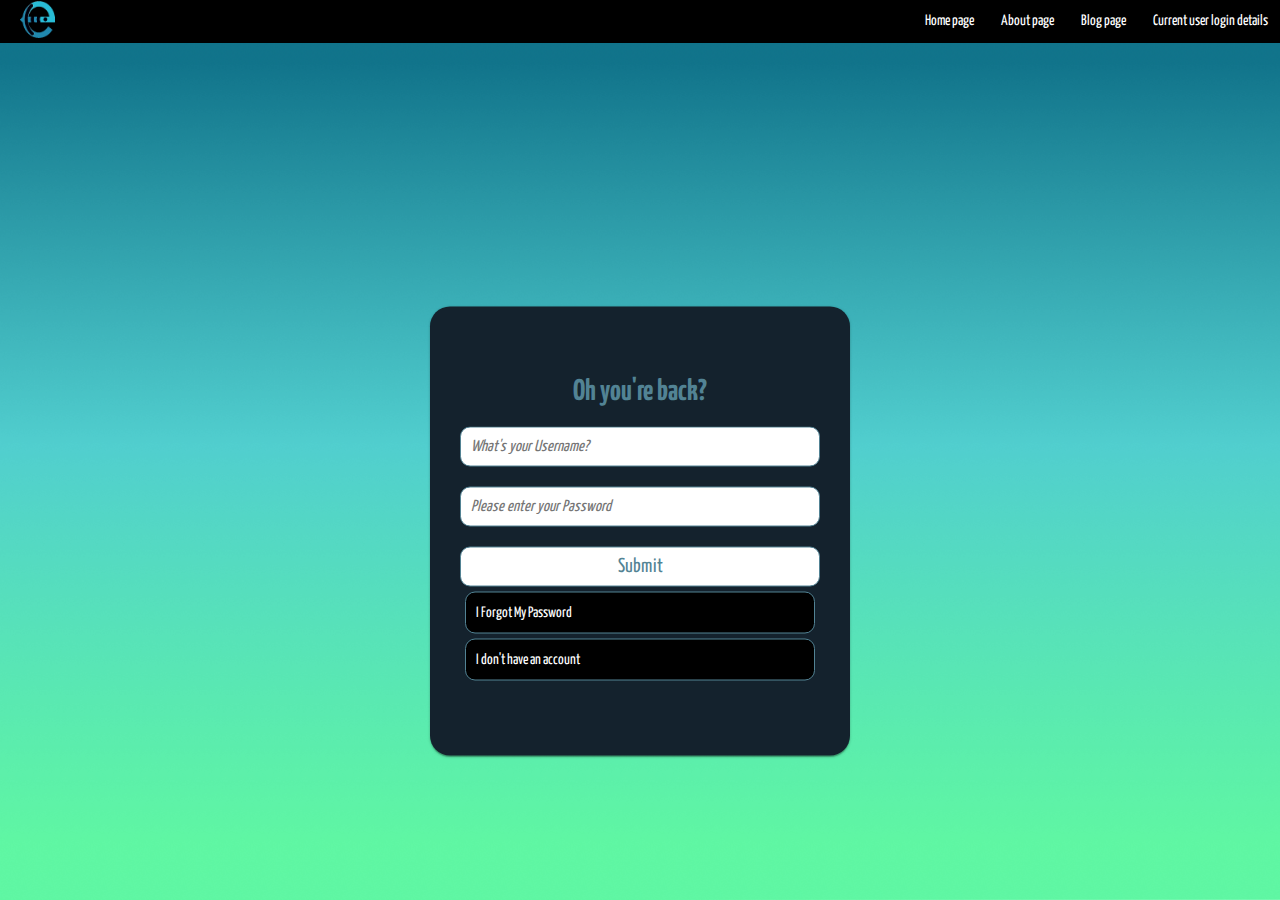
<file: Login.html>
<!DOCTYPE html>
<html lang="en">

<head>
	<meta charset="UTF-8">
	<meta name="viewport" content="width=device-width, initial-scale=1.0">
	<title>Document</title>
	<link rel="stylesheet" href="style.css">
	<link rel="preconnect" href="https://fonts.googleapis.com">
	<link rel="preconnect" href="https://fonts.gstatic.com" crossorigin>
	<link href="https://fonts.googleapis.com/css2?family=Yanone+Kaffeesatz&display=swap" rel="stylesheet">
</head>
<title>EchoLogin</title>
<body>
	<section class="header">
		<nav class="nav">
			<a href="index.html"><img src="assets/EchoLogo.png" id="logo"></a>
			<div class="nav-links">
				<ul>
					<li><a href="index.html">Home page</a></li>
					<li><a href="">About page</a></li>
					<li><a href="">Blog page</a></li>
					<li><a href="userInfo.html">Current user login details</a></li>
				</ul>

			</div>
		</nav>
	</section>
	<div class="loginbox shadow">
		<h1>Oh you're back?</h1>
		<form action="userInfo.html" method="GET">
			<input type="text" name="username" id="username" placeholder="What's your Username?">
			<input type="password" name="password" id="password" placeholder="Please enter your Password">

			<button>Submit</button>
			<a href="" class="Link">I Forgot My Password</a>
			<a href="signup.html" class="Link">I don't have an account</a>
		</form>
	</div>
</body>

</html>
</file>
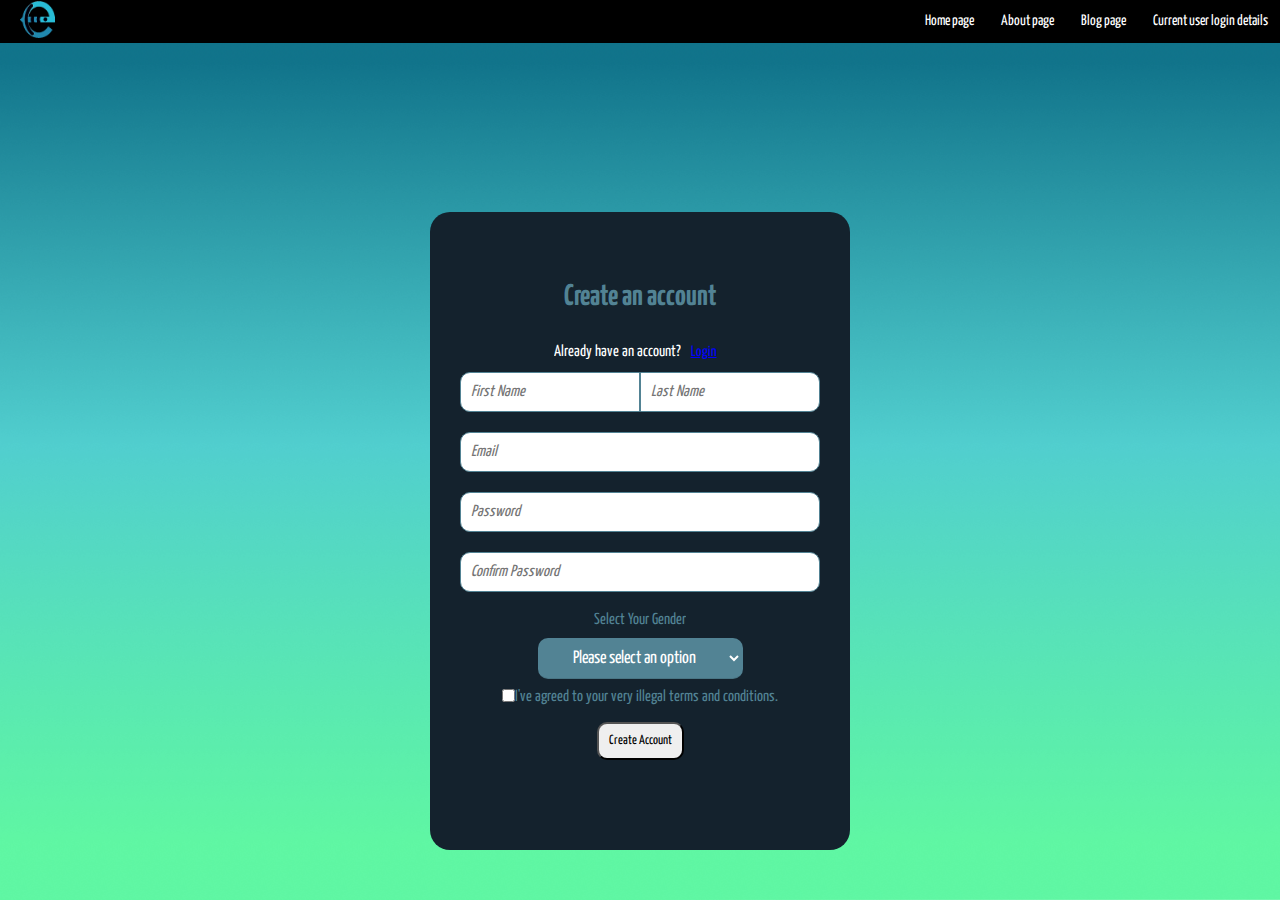
<file: signup.html>
<!DOCTYPE html>
<html lang="en">

<head>
    <meta charset="UTF-8">
    <meta name="viewport" content="width=device-width, initial-scale=1.0">
    <title>Sign Up</title>
    <link rel="stylesheet" href="style.css">
    <link rel="preconnect" href="https://fonts.googleapis.com">
    <link rel="preconnect" href="https://fonts.gstatic.com" crossorigin>
    <link href="https://fonts.googleapis.com/css2?family=Yanone+Kaffeesatz&display=swap" rel="stylesheet">
</head>


<body>
    <section class="header">
        <nav class="nav">
            <a href="index.html"><img src="assets/EchoLogo.png" id="logo"></a>
            <div class="nav-links">
                <ul>
                    <li><a href="index.html">Home page</a></li>
                    <li><a href="">About page</a></li>
                    <li><a href="">Blog page</a></li>
                    <li><a href="">Current user login details</a></li>
                </ul>

            </div>
        </nav>
    </section>

    <form class="d-flex center-flex loginbox flex-column">
        <h1>Create an account</h1>


        <div class="d-flex flex-row center-flex">
            <p>Already have an account?</p>
            <a href="Login.html" id="signin">Login</a>
        </div>

        <div id="FL">
            <input type="text" name="fname" id="fname" required placeholder="First Name">

            <input type="text" name="lname" id="lname" required placeholder="Last Name">
        </div>

        <input type="text" name="uname" id="uname" required placeholder="Email">

        <input type="password" name="password" id="password" required placeholder="Password">

        <input type="password" name="password2" id="password2" required placeholder="Confirm Password">


        <label for="gender-selection">
            Select Your Gender
        </label>

        <select name="gender" id="gender-selection" class="custom-select">
            <option value="">Please select an option</option>
            <option value="male">Male</option>
            <option value="female">Female</option>
            <option value="other">Other</option>

        </select>

        <div class="checkbox">
            <input type="checkbox" name="terms" id="tac">
            <label for="tac">I've agreed to your very illegal terms and conditions.</label>
        </div>


        <input type="submit" value="Create Account">

    </form>
</body>

</html>
</file>
<file: style.css>
*{
    box-sizing: border-box;
    font-family: 'Yanone Kaffeesatz', sans-serif;
    padding: 0;
    margin: 0;
    overflow-x: hidden;
    max-width: 100vw;
}

.header{
    min-height: 100vh;
    width: 100%; 
    background-image: url(assets/backdrop.png);
    background-position: center;
    background-size: cover; 
    /*position: relative;*/
}

.my-auto{
    margin-top: auto;
    margin-bottom: auto;
}
.mx-auto{
    margin-left: auto;
    margin-right: auto;
}

.text-box{
    width: 500px;
    color: #000000;
    /*position: absolute;*/
    /*top: 50%;*/
    /*left: 50%;*/
    /*transform: translate(-50%,-50%);*/
    overflow: hidden;
    text-align: center;
}

.text-box h1{
    font-size: 88px;
    color: #ffffff;
}

.text-box h2{
    font-size: 60px;
    color: #ffffff;
}

.text-box  p{
    font-size: 20px;
    color: #f0f0f0;
    margin: 10px 0px 20px;
}
/*utilities*/
}
.text-center{
    text-align: center;
}

.loginbox{
    width: 420px;
    background: #14222d;
    border-radius: 20px;
    top: 59%;
    left: 50%;
    position: absolute;
    transform: translate(-50%,-50%);
    box-sizing: border-box;
    padding: 70px 30px;
    color: #ffffff;
}

.loginbox h1{
    margin: 0;
    padding: 0px 0px 20px;
    text-align: center;
    font-size: 30px;
    color: #528394;
}

.loginbox input{
    padding: 10px;
    margin-bottom: 20px;
    border-radius: 10px;
}

.loginbox input[type="text"], input[type="password"]{
    width: 100%;
    border: 1px solid #528394;
    outline: #528394;
    height: 40px;
    color: #14222d ;
    font-size: 16px;
}

.loginbox input[type="button"]{
    width: 100%; 
    border: 1px solid #528394;  
    outline: #528394;
    height: 40px;
    background: #ffffff;
    text-align: center;
    color: #528394;
    font-size: 20px;
    border-radius: 10px;
}

.loginbox button{
    width: 100%; 
    border: 1px solid #528394;  
    outline: #528394;
    height: 40px;
    background: #ffffff;
    text-align: center;
    color: #528394;
    font-size: 20px;
    border-radius: 10px;
}

.loginbox button:hover{
    cursor: pointer;
    background: #7fffd4;}

    .loginbox input[type="button"]:hover{
        cursor: pointer;
        background: #7fffd4;
    }

    .loginbox a{
        padding: 10px;
        display: block;
        text-decoration: none;
        font-size: 15px;
        line-height: 20px;
        color: #ffffff
    }

    .loginbox a:hover{
        /*color: #7fffd4;*/
    }
    .d-flex{
        display: flex;
    }

    .flex-column{
        flex-direction: column;
    }

    .center-flex{
        align-items: center;
        justify-content: center;
        align-content: center;
    }

    .jc-end{
        justify-content: flex-end;
    }

    .jc-space{
        justify-content: space-around;

    }

    .jc-start{
        justify-content: flex-start;
    }

    .pa-20{
        padding: 20px;
    }

    .pa-10{
        padding: 10px;
    }

    .sidepa-20{
        padding-right: 20px;
        padding-left: 20px;
    }

    .pa-40{
        padding: 40px;
    }

    .pa-60{
        padding: 60px;
    }

    .mar-20{
        margin: 20px;
    }

    .mar-40{
        margin: 40px;
    }

    .mar-60{
        margin: 60px;
    }

    .sidemar-300{
        margin-left: 300px;
        margin-right: 300px;
    }

    .sidemar-30{
        margin-left: 30px;
        margin-right: 30px;
    }

    .circle{
        border-radius: 50px;
    }

    .Link{
        border: 1px solid #528394;
        background: #000000;
        color: #528394 ;
        border-radius: 10px ;
        position: relative;
        margin: 5px;
        text-decoration: none;
    }

    #chat{
     border: 1px solid #528394;
     background: #ffffff;
     color: #528394 ;
     border-radius: 10px;
     padding: 5px;
     padding-bottom: 0px;
     /*position: relative;*/
     text-decoration: none;
 }

 .checkbox{
    display: flex;
}

form label{
    text-align: right;
    color: #528394;
}

.Link:hover{
    cursor: pointer;
    background: #7fffd4;
    color: #000;
}

#logo {
    width: 35px;
    padding: 0;
    margin: 0;
    margin-left: 20px;
    position: relative;
}

.article-title {
    font-size: 15px;
    color: gray;
    background-color: white;
}

.article-content{
    font-size: 10px;
    color: black;
}


.image-specific{
    width: 100px;
    position: absolute;
    top: -8.5%;
    left: 50%;
    left: calc(50% - 50px);
}


.wrap{
    display: flex;
    justify-content: center;
    margin: auto;
}
nav{
    display: flex;
    justify-content: space-between;
    align-items: center;
    background-color: #000000;  
    width: 100%;
}

.nav-links{
    flex: 1;
    text-align: right;
    padding-top: 5px;
}

.nav-links ul{
    text-align: right;
}

.nav-links ul li{
    list-style: none;
    display: inline-block;
    padding: 8px 12px;
    position: relative;
}

.nav-links ul li a{
    color: #ffffff;
    text-decoration: none;
    font-size: 15px;
}

.nav-links ul li::after{
    content: '';
    width: 0%;
    height: 2px;
    background: #528394;
    display: block;
    margin: auto;
    transition: 0.5s;
}

.nav-links ul li:hover::after{
    width: 100%;
}
/* Without Utilities */

.flex-row{
    flex-direction: row;
}

.shadow{
    box-shadow: 0px 1px 1px 0px rgba(0,0,0,0.14),0px 2px 1px -1px rgba(0,0,0,0.12),0px 1px 3px 0px rgba(0,0,0,0.2);
}

#signin{
    color: blue;
    text-decoration: underline;
}

::placeholder {
  font-style: italic    ;
}

#FL{
    width: 100%;
    display: flex;
    flex-direction: row;
}

#fname{
    border-radius: 10px 0px 0px 10px;
}

#lname{
    border-radius: 0px 10px 10px 0px;
}

.custom-select{
    position: relative;
    background-color: #528394;
    color: #ffffff;
    padding: 10px 30px 10px 30px;
    border: 1px solid transparent;
    border-radius: 10px;
    border-color: transparent transparent rgba(0, 0, 0, 0.1) transparent;
    cursor: pointer;
    margin-top: 10px;
    margin-bottom: 10px;
    font-size: 18px;
}

.container {
    width: 500px;
    margin: auto;
}
.chat {
    display: flex;
    flex-direction: column;
    height: 95vh;
    background: #76EBE5;
    border-bottom-left-radius: 30px;
    border-bottom-right-radius: 30px;
}
.chat-header {
    display: flex;
    cursor: pointer;
}
.profile {
    width: 100% ;
    background: #4CDFD2;
    display: flex;
    align-items: center;
    height: 60px;
    padding: 0px 10px;
    position: relative;
}
.pp {
    width: 50px;
    display: inline-block;
    border-radius: 50%;
    margin-left: 32px;
}
.arrow {
    width: 30px;
    display: inline-block;
    position: absolute;
    top: 11px;
    cursor: pointer;
}
.profile h2 {
    display: inline-block;
    line-height: 60px;
    vertical-align: bottom;
    color: #ffffff;
    font-size: 20px;
}
.profile span {
    position: absolute;
    top: 42px;
    left: 120px;
    font-size: 14px;
}
.profile-right .icon{
    display: inline-block;
    width: 25px;
    margin-left: 10px;
}

.profile-left {
    flex: 1;
}

.chat-box {
    background: url('../assets/bg.jpeg');
    background-attachment: fixed;
    padding-left: 20px;
    overflow-y: scroll;
    flex: 1;
}
.chat-r {
    display: flex;
}
.sp {
    flex: 1;
}
.mess {
    max-width: 300px;
    background: #ccc;
    padding: 10px;
    border-radius: 10px;
    margin: 20px 0px;
    cursor: pointer;
}
.mess p{
    word-break: break-all;
    font-size: 18px;
}
.mess-r{
    background: #E2FFC7;
}

.mess-l{
    margin-left: 200px;
    background: #4CCFD8;
}
.check{
    float: right;
}
.check img{

    width: 15px;
}
.check span{
    color: #528394;
    font-size: 12px;
    border-bottom: 5px;
}
.chat-footer{
    display: flex;
    background-color: #fff;
    justify-content: center;
    align-items: center;
    border-radius: 0px;
    border-bottom-right-radius: -20px;
    border-bottom-left-radius: -20px;
    position: relative;
    cursor: pointer;
}

.chat-footer textarea {
    display: block;
    flex: 1;
    width: 100%;  
    border-radius: 60px;
    margin: 5px;
    padding: 10px;
    outline: none;
    font-size: 18px;
    padding-left: 40px;
    padding-right: 85px;
    border: 5px solid #000000;
    color: #528394;
    resize: none;
}
.send{
    display: block;
    width: 38px;
    font-size: 24px;
    border-radius: 20px;
    overflow-x: scroll;
    float: right;
    margin-right: 10px;
    margin-bottom: 15px;
    margin-top: auto;
}
.emo{
    display: block;
    width: 35px;
    position: absolute;
    left: 10px;
    bottom: 10px;
}
.attach{
    position: absolute;
    right: 55px;
    bottom: 8px;  
}

.attach img{
    display: inline-block;
    width: 35px;
}
#testdiv {
    display: block;
    min-height: 40px;
    flex: 1;
    width: 100%; 
    color: #000; 
    margin: 5px;
    padding: 15px;
    outline: none;
    font-size: 18px;
    padding-left: 45px;
    padding-right: 35px;
    resize: none;
}
</file>
